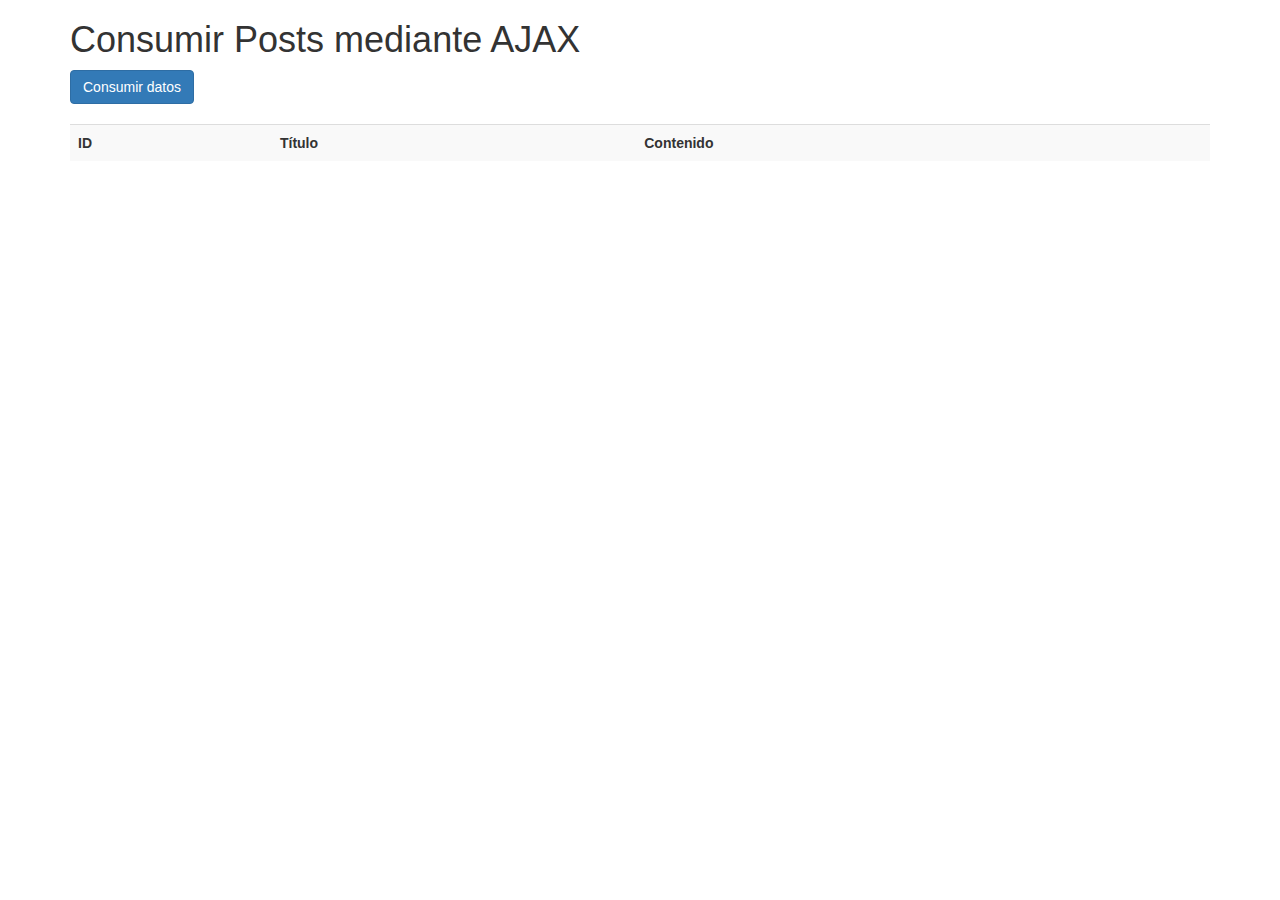
<file: ejemplo-ajax-master/index.html>
<!DOCTYPE html>
<html>
  <head>
    <meta charset="utf-8">
    <title>AJAX App</title>
    <script src="https://code.jquery.com/jquery-3.2.1.min.js"></script>
    <link rel="stylesheet" href="https://maxcdn.bootstrapcdn.com/bootstrap/3.3.7/css/bootstrap.min.css" integrity="sha384-BVYiiSIFeK1dGmJRAkycuHAHRg32OmUcww7on3RYdg4Va+PmSTsz/K68vbdEjh4u" crossorigin="anonymous">
  </head>
  <body>
    <div class="container">
      <h1>Consumir Posts mediante AJAX</h1>
      <button type="button" id="boton" class="btn btn-primary">Consumir datos</button>
      <br><br>
      <table class="table table-striped table-hover" id="tabla">
        <tr>
          <th>ID</th>
          <th>Título</th>
          <th>Contenido</th>
        </tr>
      </table>
    </div>
    <script src="https://maxcdn.bootstrapcdn.com/bootstrap/3.3.7/js/bootstrap.min.js" integrity="sha384-Tc5IQib027qvyjSMfHjOMaLkfuWVxZxUPnCJA7l2mCWNIpG9mGCD8wGNIcPD7Txa" crossorigin="anonymous"></script>
    <script type="text/javascript" src="app.js"></script>
  </body>
</html>
</file>
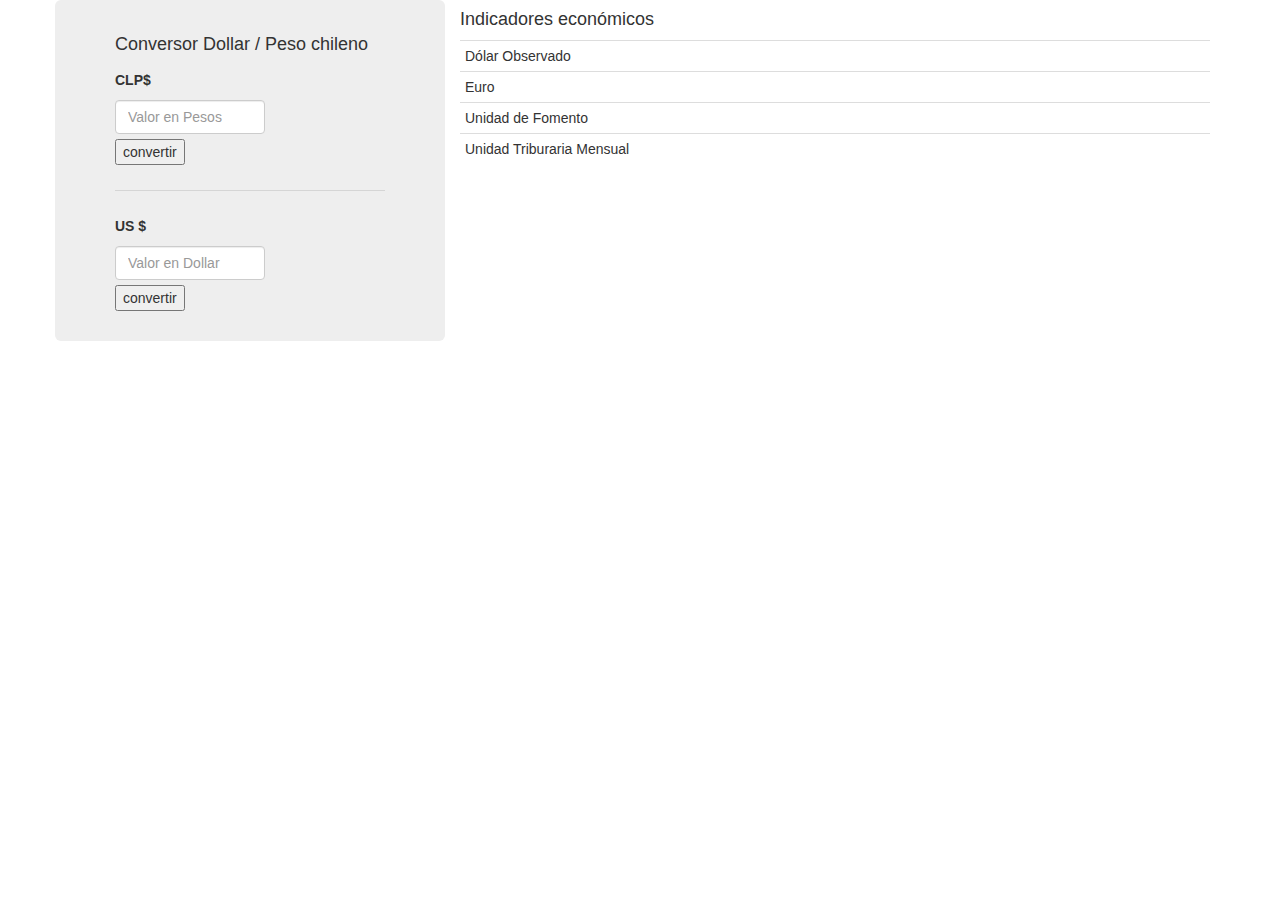
<file: clase20/test/index.html>
<!DOCTYPE html>
<html>
<head>
  <meta charset="utf-8">
  <title>Consumir Indicadores Económicos</title>
  <link rel="stylesheet" href="https://maxcdn.bootstrapcdn.com/bootstrap/3.3.7/css/bootstrap.min.css"
  integrity="sha384-BVYiiSIFeK1dGmJRAkycuHAHRg32OmUcww7on3RYdg4Va+PmSTsz/K68vbdEjh4u"
  crossorigin="anonymous">
  <link rel="stylesheet" href="style.css">
</head>
<body>



<div class="container">
  <div class="row">
    <div class="jumbotron col-md-4">
        <h4>Conversor Dollar / Peso chileno</h4>
        <!-- <form id="myform" action="index.html" method="post">
          <textarea id="mytext"></textarea>
          <input type="submit" name="" value="Crear nota">
        </form> -->

        <form id="inputClp">
                <label for="inputpeso">CLP$</label>
                <input type ="number" class="form-control" id="inputpeso" placeholder="Valor en Pesos" >
                <input type="submit" name="" value="convertir">
              <div id="resultado1"> </div>
          </form>
          <hr>
          <form id="inputUs">
                <label for="inputdolar"> US $ </label>
                <input type="number" class="form-control" id="inputdolar" placeholder="Valor en Dollar">
                <input type="submit" name="" value="convertir">
            <div id="resultado2"> </div>
          </form>
</div>
    <div class="col-md-8">
      <h4>Indicadores económicos</h4>
      <table class="table table-condensed">
        <tr>
          <td>Dólar Observado</td>
          <td id=dollar></td>
        </tr>
        <tr>
          <td>Euro</td>
          <td id=euro></td>
        </tr>
        <tr>
          <td>Unidad de Fomento</td>
          <td id=uf></td>
        </tr>
        <tr>
          <td>Unidad Triburaria Mensual</td>
          <td id=utm></td>
        </tr>
      </table>
    </div><!-- md-4 -->

  </div> <!-- row-->
</div> <!-- container -->



<script src="https://code.jquery.com/jquery-3.2.1.min.js"></script>
<script src="https://maxcdn.bootstrapcdn.com/bootstrap/3.3.7/js/bootstrap.min.js" integrity="sha384-Tc5IQib027qvyjSMfHjOMaLkfuWVxZxUPnCJA7l2mCWNIpG9mGCD8wGNIcPD7Txa" crossorigin="anonymous"></script>
<script type="text/javascript" src="script.js"></script>
</body>
</html>
</file>
<file: clase20/test/style.css>
#conv_a_peso{
  display: inline-block;

}

#conv_a_dolar{
  display: inline-block;
}
.conversor {
  margin: 10px;
  display: inline-block;
}
.jumbotron{
  padding: 25px;
  box-sizing: border-box;
}
.form-control, form{
  width: 150px;
  margin: 5px auto;
  display: inline-block;
}
</file>
